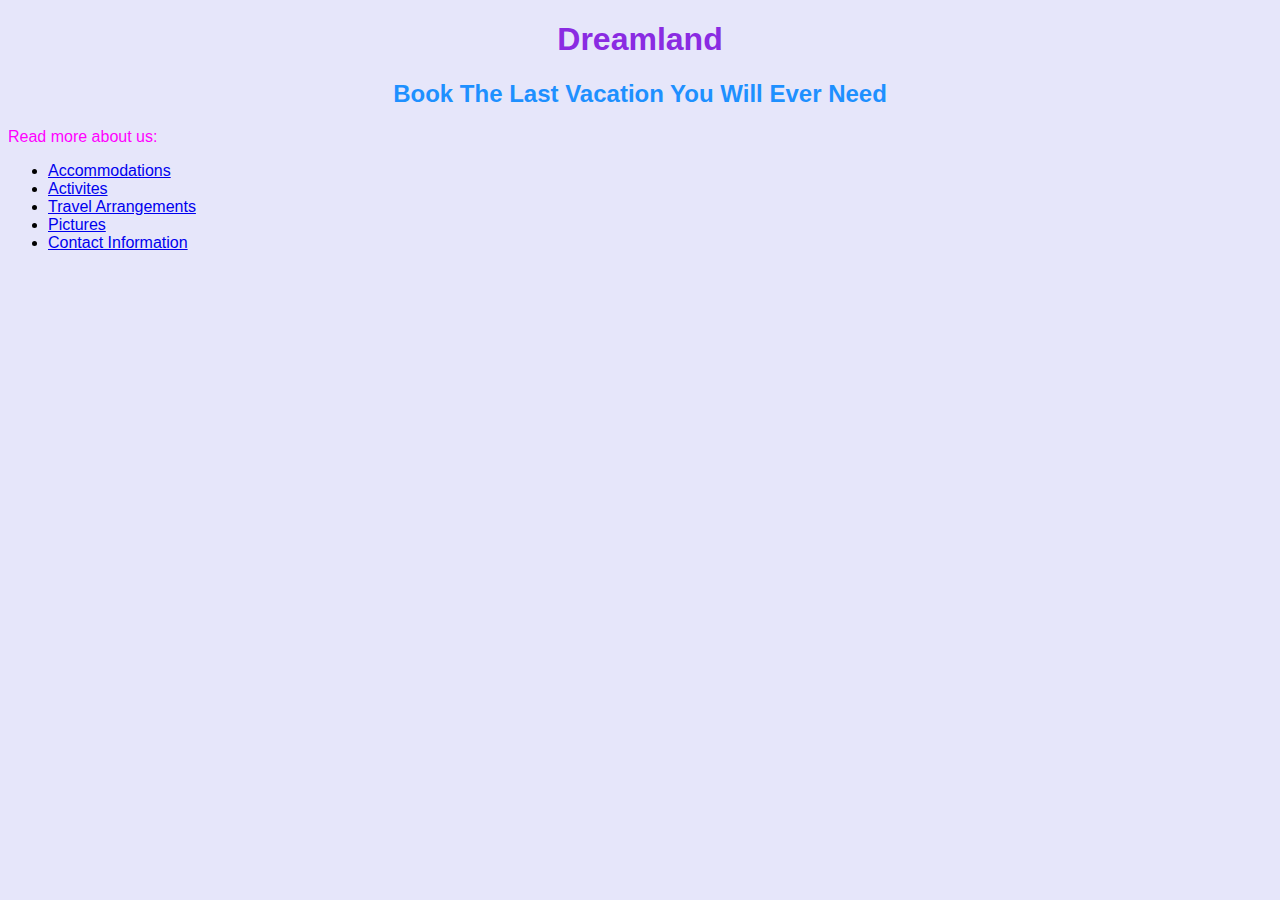
<file: index.html>
<!DOCTYPE html>
<html lang=en.US>
  <head>
    <link href="css/styles.css" rel="stylesheet" type="text/css">
    <title>Dreamland Resort</title>
  </head>
  <body>
    <h1>Dreamland</h1>
    <h2>Book The Last Vacation You Will Ever Need</h2>
    <p>Read more about us:</p>
      <ul>
        <li><a href="accommodations.html">Accommodations</a></li>
        <li><a href="activities.html">Activites</a></li>
        <li><a href="arrangements.html">Travel Arrangements</a></li>
        <li><a href="pictures.html">Pictures</a></li>
        <li><a href="contact.html">Contact Information</a></li>
      </ul>
  </body>

</html>
</file>
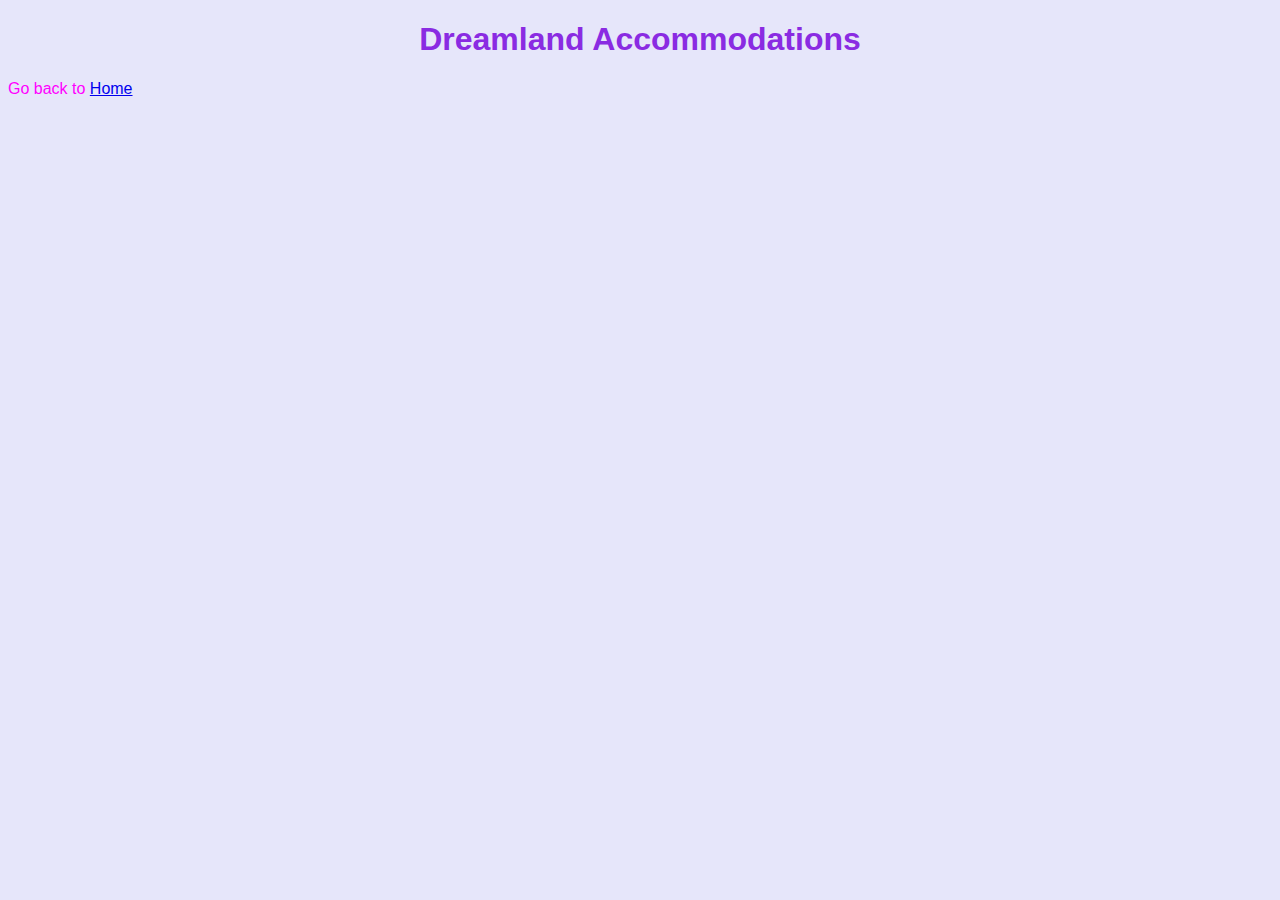
<file: accommodations.html>
<!DOCTYPE html>
<html lang="en-US">
  <head>
    <link href="css/styles.css" rel="stylesheet" type="text/css">
    <title>Dreamland Accommodations</title>
  </head>
  <body>
  <h1>Dreamland Accommodations</h1>
  <p>Go back to <a href="index.html">Home</a></p>

  </body>
</html>
</file>
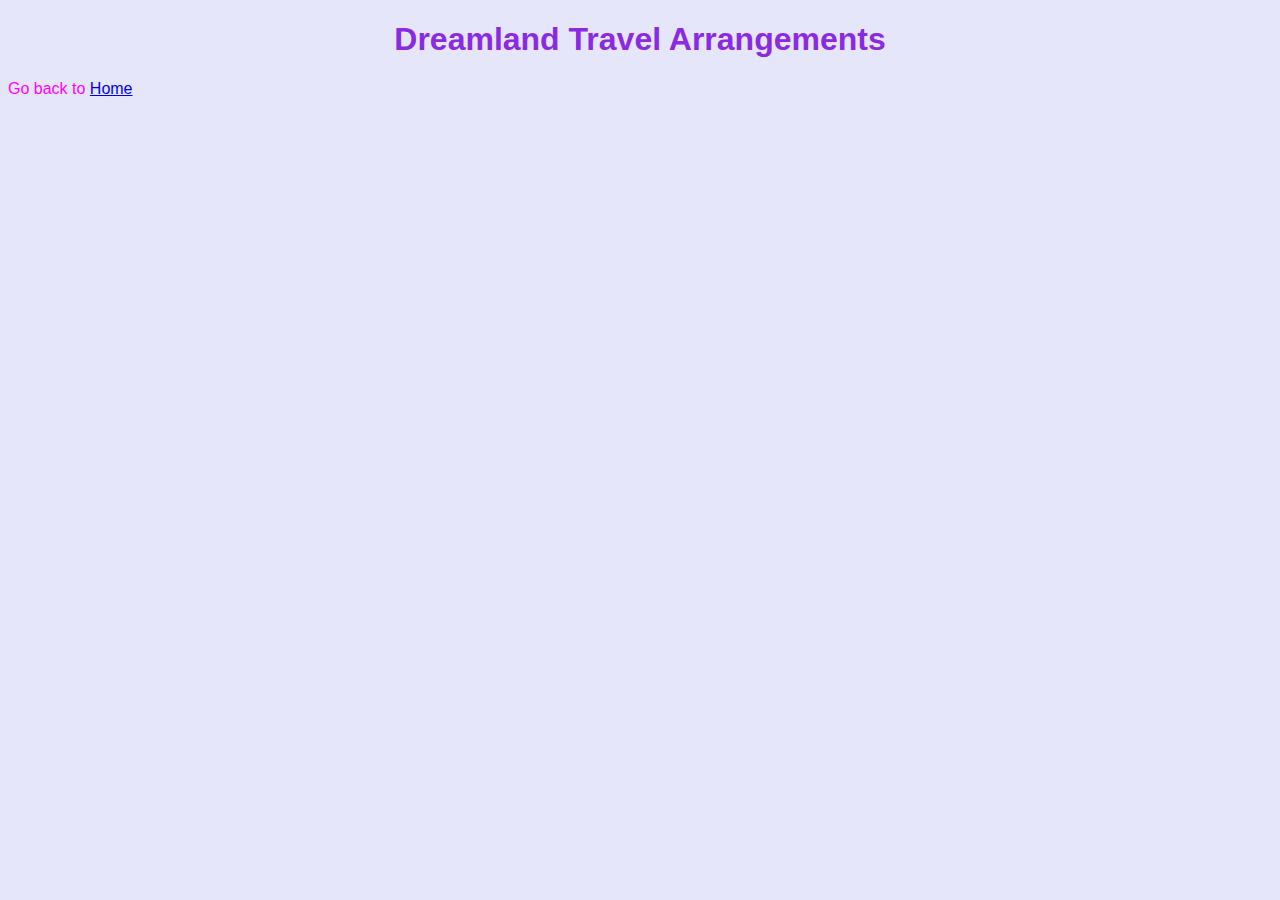
<file: arrangements.html>
<!DOCTYPE html>
<html lang="en-US">
  <head>
    <link href="css/styles.css" rel="stylesheet" type="text/css">
    <title>Dreamland Arrangements</title>
  </head>
  <body>
    <h1>Dreamland Travel Arrangements</h1>
    <p>Go back to <a href="index.html">Home</a></p>
  </body>
</html>
</file>
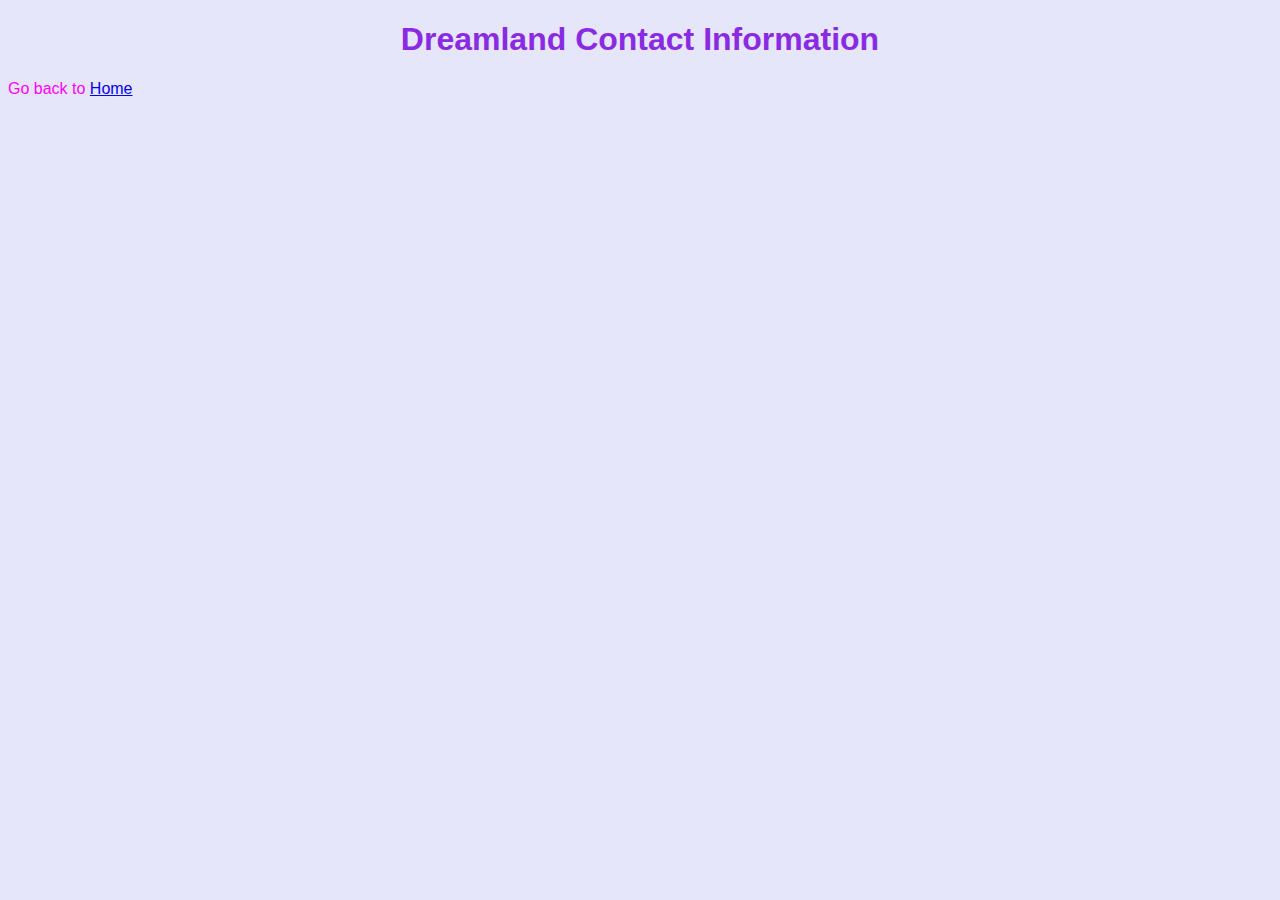
<file: contact.html>
<!DOCTYPE html>
<html lang="en-US">
  <head>
    <link href="css/styles.css" rel="stylesheet" type="text/css">
    <title>Dreamland Contact Information</title>
  </head>
  <body>
    <h1>Dreamland Contact Information</h1>
    <p>Go back to <a href="index.html">Home</a></p>
  </body>



</html>
</file>
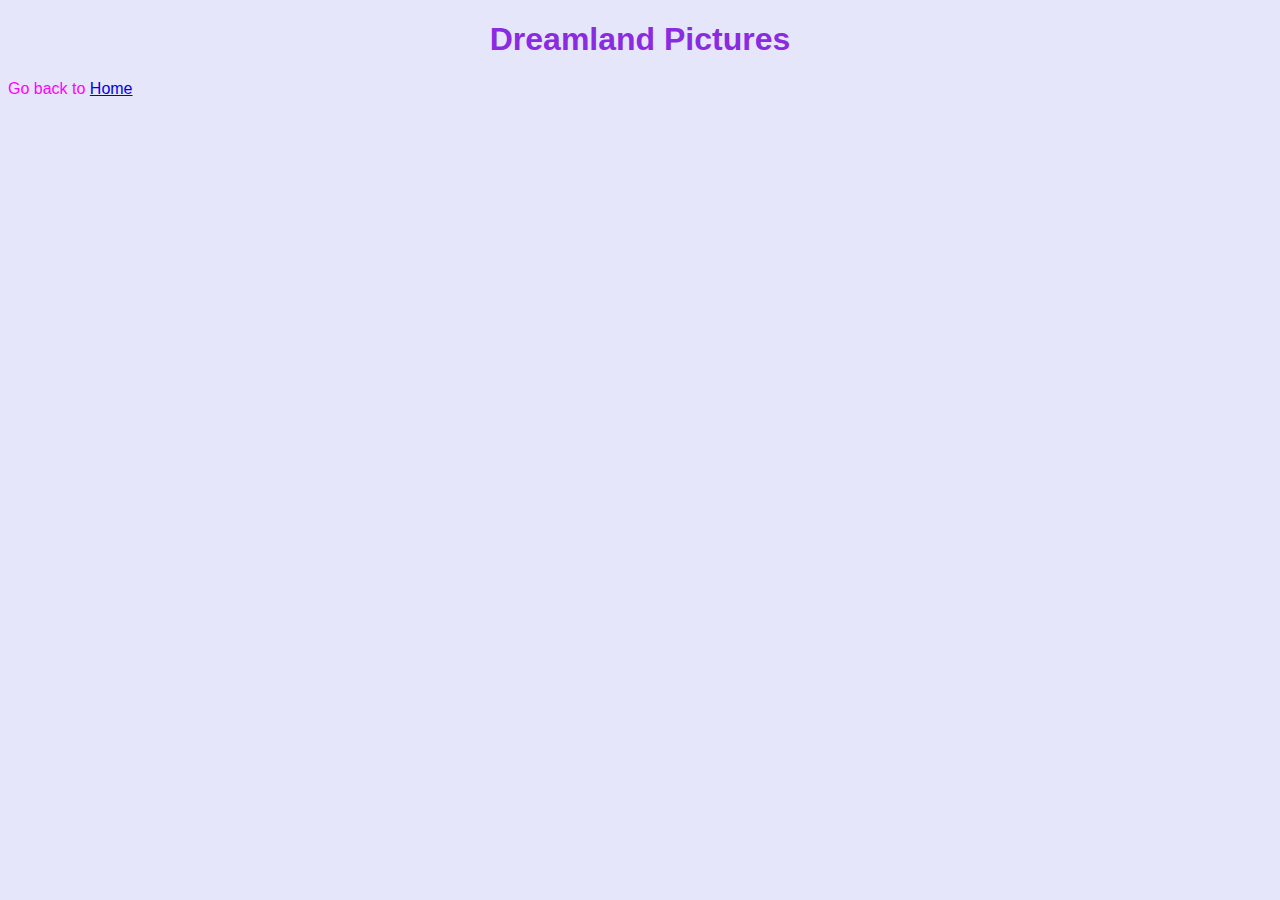
<file: pictures.html>
<!DOCTYPE html>
<html lang="en-US">
  <head>
    <link href="css/styles.css" rel="stylesheet" type="text/css">
    <title>Dreamland Pictures</title>
  </head>
  <body>
    <h1>Dreamland Pictures</h1>
    <p>Go back to <a href="index.html">Home</a></p>
  </body>
</html>
</file>
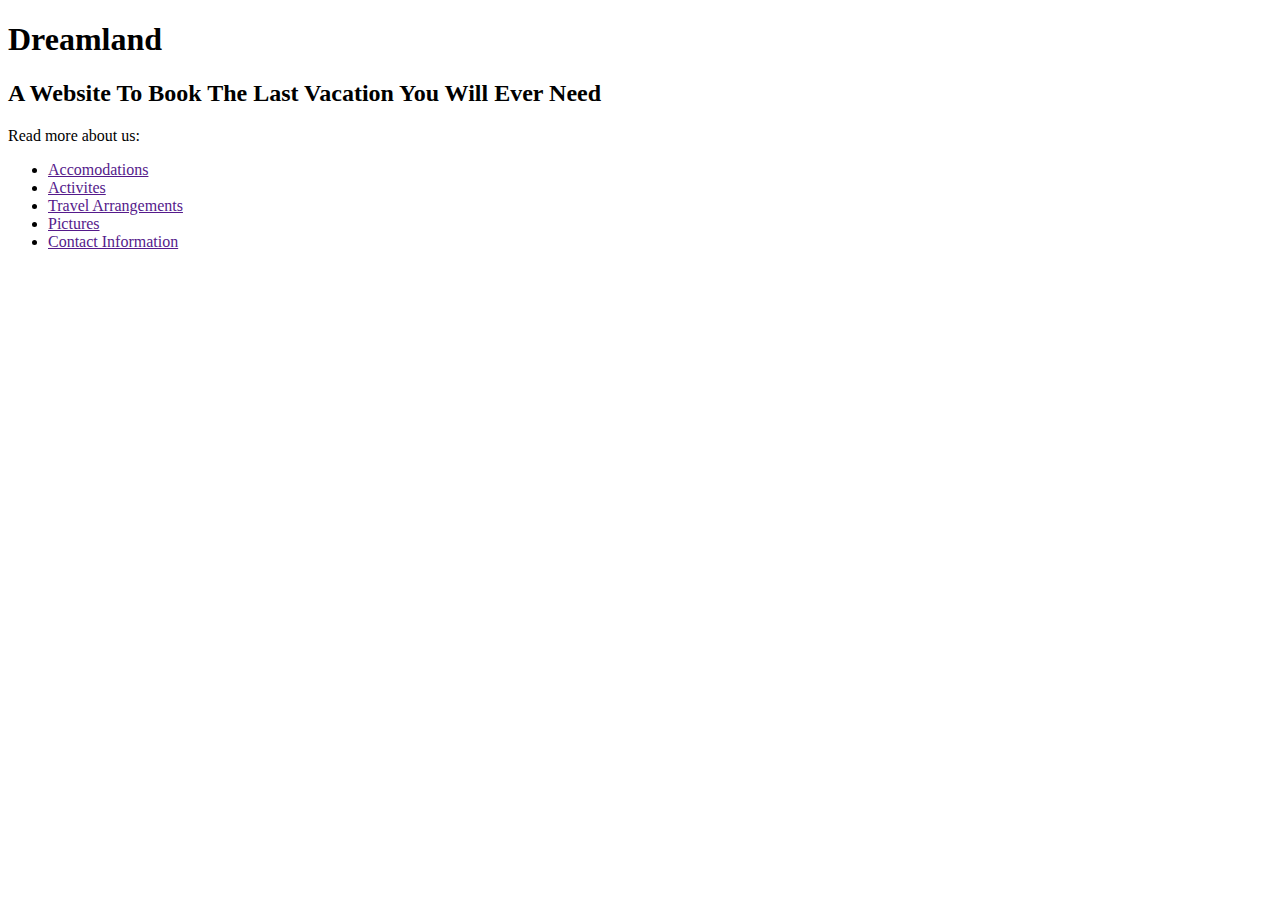
<file: resort-website.html>
<!DOCTYPE html>
<html lang=en.US>
  <head>
    <link href="css/styles.css" rel="stylesheets" type="text/css">
    <title>Dreamland Resort</title>
  </head>
  <body>
    <h1>Dreamland</h1>
    <h2>A Website To Book The Last Vacation You Will Ever Need</h2>
    <p>Read more about us:</p>
      <ul>
        <li><a href="">Accomodations</a></li>
        <li><a href="">Activites</a></li>
        <li><a href="">Travel Arrangements</a></li>
        <li><a href="">Pictures</a></li>
        <li><a href="">Contact Information</a></li>
      </ul>
  </body>

</html>
</file>
<file: css/styles.css>
h1 {
  color: blueviolet;
  text-align: center;
}

h2 {
  color: dodgerblue;
  text-align: center;
}

p {color: fuchsia;}

body {
  background-color: lavender;
  font-family: 'Franklin Gothic Medium', 'Arial Narrow', Arial, sans-serif;
}
</file>
